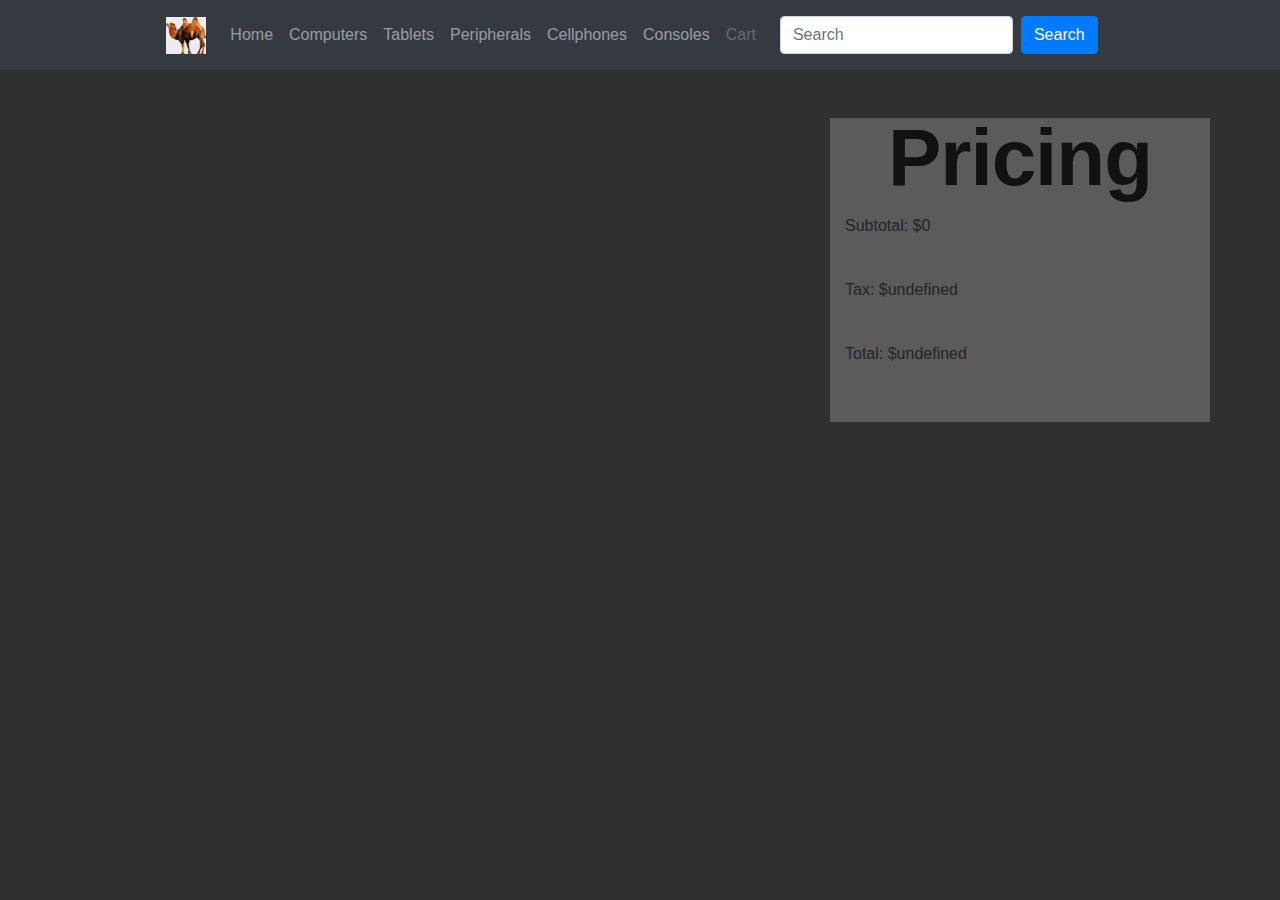
<file: Sahara/cart.html>
<!DOCTYPE html>
<html lang="en">
<head>
  <title>Sahara-cart</title>
  <meta charset="utf-8">
  <meta name="viewport" content="width=device-width, initial-scale=1">
  <link rel="stylesheet" href="https://maxcdn.bootstrapcdn.com/bootstrap/4.3.1/css/bootstrap.min.css">
  <script src="https://ajax.googleapis.com/ajax/libs/jquery/3.4.1/jquery.min.js"></script>
  <script src="https://cdnjs.cloudflare.com/ajax/libs/popper.js/1.14.7/umd/popper.min.js"></script>
  <script src="https://maxcdn.bootstrapcdn.com/bootstrap/4.3.1/js/bootstrap.min.js"></script>
  <script type="text/javascript" src="data.js"></script>
  <script type="text/javascript" src="cart.js"></script>
  <link rel="stylesheet" type="text/css" href="style.css">

</head>
<script>
  getCache();
</script>
<body>
    <nav class="navbar navbar-expand-sm justify-content-center bg-dark navbar-dark">
            <!--LOGO-->
            <a class="navbar-brand" href='index.html'>
                <img src="camel.jpg" alt="Logo of camel" style="width:40px;">
            </a>
            <ul class="navbar-nav">
                <!--NavBar LINKS-->
                <li class="nav-item">
                    <a class="nav-link" href="index.php">Home</a>
                    </li>
                <li class="nav-item">
                    <a class="nav-link" onclick="saveCache()" href="computers.html">Computers</a>
                    </li>
                <li class="nav-item">
                    <a class="nav-link" onclick="saveCache()" href="tablets.html">Tablets</a>
                    </li>
                <li class="nav-item">
                    <a class="nav-link" onclick="saveCache()" href="peripherals.html">Peripherals</a>
                    </li>
                <li class="nav-item">
                    <a class="nav-link" onclick="saveCache()" href="cellphones.html">Cellphones</a>
                    </li>
                <li class="nav-item">
                    <a class="nav-link" onclick="saveCache()" href="consoles.html">Consoles</a>
                    </li>
                <li class="nav-item">
                    <a class="nav-link disabled" onclick="saveCache()" href="cart.html">Cart</a>
                    </li>
                
            </ul>
            <!--Search Bar-->
            <nav class="navbar navbar-expand-sm bg-dark navbar-dark">
                    <form class="form-inline" action="/action_page.php">
                      <input class="form-control mr-sm-2" type="text" placeholder="Search">
                      <button class="btn btn-primary " type="submit">Search</button>
                    </form>
                  </nav>
    </nav>
    <br><br>
    <!--Cart Contents-->
    <div class="container">
        <div class="row">
            <div class="col-sm-8">
                <div class="row">
                  <p id="demo0" style = "color:white;"><script>handleCart(0)</script></p><br>
                  <p id="demo1" style = "color:white;"><script>handleCart(1)</script></p><br>
                  <p id="demo2" style = "color:white;"><script>handleCart(2)</script></p><br>
                  <p id="demo3" style = "color:white;"><script>handleCart(3)</script></p><br>
                  <p id="demo4" style = "color:white;"><script>handleCart(4)</script></p><br>
                  <p id="demo5" style = "color:white;"><script>handleCart(5)</script></p><br>
                  <p id="demo6" style = "color:white;"><script>handleCart(6)</script></p><br>
                  <p id="demo7" style = "color:white;"><script>handleCart(7)</script></p><br>
                  <p id="demo8" style = "color:white;"><script>handleCart(8)</script></p><br>
                  <p id="demo9" style = "color:white;"><script>handleCart(9)</script></p><br>
                  <p id="demo10" style = "color:white;"><script>handleCart(10)</script></p><br>
                  <p id="demo11" style = "color:white;"><script>handleCart(11)</script></p><br>
                  <p id="demo12" style = "color:white;"><script>handleCart(12)</script></p><br>
                  <p id="demo13" style = "color:white;"><script>handleCart(13)</script></p><br>
                  <p id="demo14" style = "color:white;"><script>handleCart(14)</script></p><br>
                  <p id="demo15" style = "color:white;"><script>handleCart(15)</script></p><br>
                  <p id="demo16" style = "color:white;"><script>handleCart(16)</script></p><br>
                  <p id="demo17" style = "color:white;"><script>handleCart(17)</script></p><br>
                  <p id="demo18" style = "color:white;"><script>handleCart(18)</script></p><br>
                  <p id="demo19" style = "color:white;"><script>handleCart(19)</script></p><br>
                  <p id="demo20" style = "color:white;"><script>handleCart(20)</script></p><br>
                  <p id="demo21" style = "color:white;"><script>handleCart(21)</script></p><br>
                  <p id="demo22" style = "color:white;"><script>handleCart(22)</script></p><br>
                  <p id="demo23" style = "color:white;"><script>handleCart(23)</script></p><br>
                  <p id="demo24" style = "color:white;"><script>handleCart(24)</script></p><br>
                  <p id="demo25" style = "color:white;"><script>handleCart(25)</script></p><br>
                  <p id="demo26" style = "color:white;"><script>handleCart(26)</script></p><br>
                  <p id="demo27" style = "color:white;"><script>handleCart(27)</script></p><br>
                  <p id="demo28" style = "color:white;"><script>handleCart(28)</script></p><br>
                  <p id="demo29" style = "color:white;"><script>handleCart(29)</script></p><br>
                  <p id="demo30" style = "color:white;"><script>handleCart(30)</script></p><br>
                  <p id="demo31" style = "color:white;"><script>handleCart(31)</script></p><br>
                  <p id="demo32" style = "color:white;"><script>handleCart(32)</script></p><br>
                  <p id="demo33" style = "color:white;"><script>handleCart(33)</script></p><br>
                  <p id="demo34" style = "color:white;"><script>handleCart(34)</script></p><br>
                  <p id="demo35" style = "color:white;"><script>handleCart(35)</script></p><br>
                  <p id="demo36" style = "color:white;"><script>handleCart(36)</script></p><br>
                  <p id="demo37" style = "color:white;"><script>handleCart(37)</script></p><br>
                  <p id="demo38" style = "color:white;"><script>handleCart(38)</script></p><br>
                  <p id="demo39" style = "color:white;"><script>handleCart(39)</script></p><br>

                </div>
            </div>
            <div class="col-sm-4" style="background-color:rgb(92, 90, 90)">
                <h3>Pricing</h3>
                <p>
                  <script>
                    // Calculate totals and tax
                    var subTotal = 0;
                    for(var i=0;i<40;i++){
                      subTotal += pQuantity[i]*pPrice[i];
                    }
                    var tax = 0;
                    tax = subTotal * 0.0925;
                    var total = 0;
                    total = subTotal+tax;
                    </script>
                    <!--item item item subtotal tax total-->
                    <p id="subTotal"></p><br>
                    <p id="tax"></p><br>
                    <p id="total"></p><br>
                    <script>
                    //Fill in totals
                    document.getElementById("subTotal").innerHTML ="Subtotal:  $" + subTotal;
                    document.getElementById("tax").innerHTML ="Tax:  $" + tax;
                    document.getElementById("total").innerHTML ="Total:  $" + total;
                    </script>
                </p>
            </div>
        </div>
    </div>
</body>
</file>
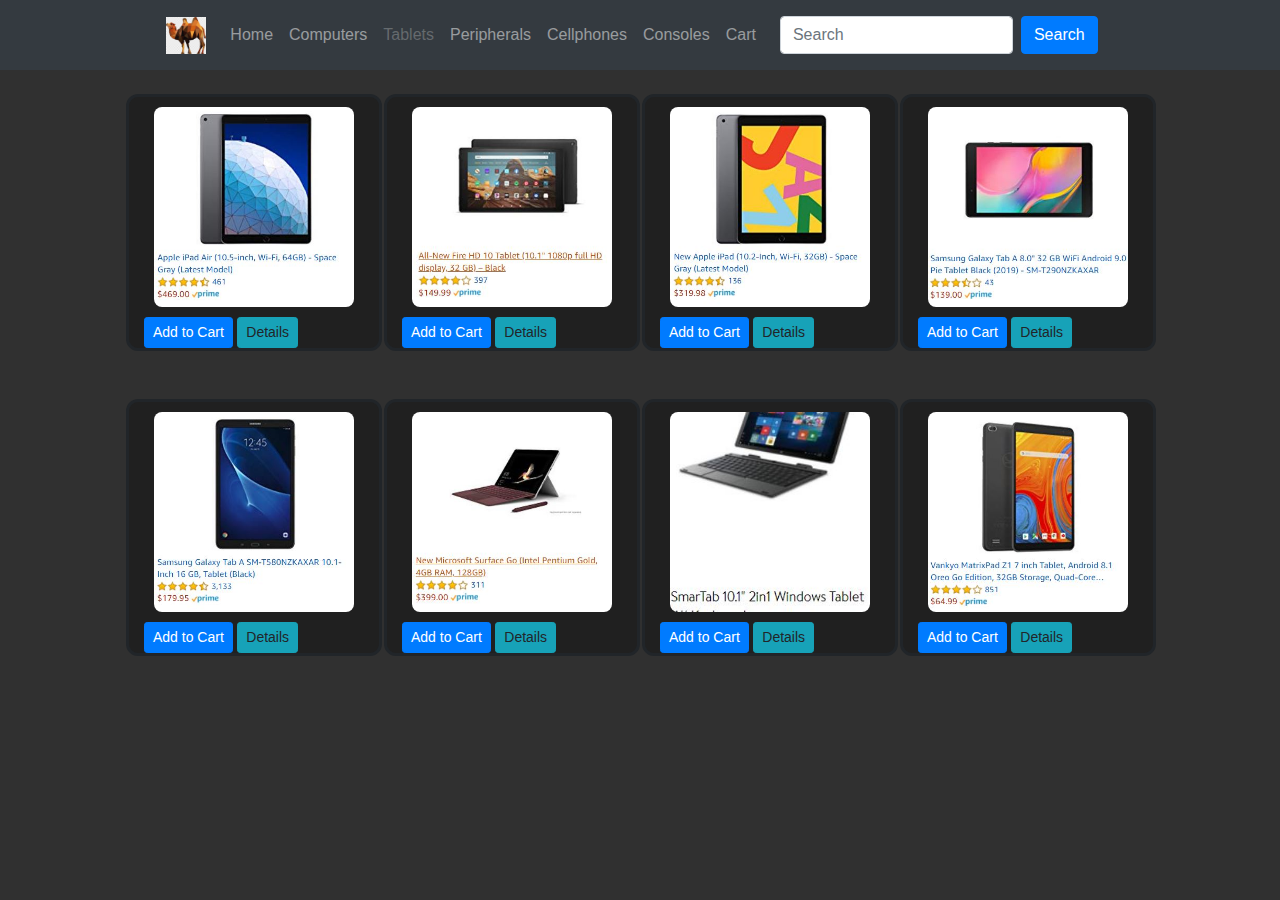
<file: Sahara/tablets.html>
<!DOCTYPE html>
<html lang="en">
<head>
  <title>Sahara-computers</title>
  <meta charset="utf-8">
  <meta name="viewport" content="width=device-width, initial-scale=1">
  <link rel="stylesheet" href="https://maxcdn.bootstrapcdn.com/bootstrap/4.3.1/css/bootstrap.min.css">
  <script src="https://ajax.googleapis.com/ajax/libs/jquery/3.4.1/jquery.min.js"></script>
  <script src="https://maxcdn.bootstrapcdn.com/bootstrap/4.3.1/js/bootstrap.min.js"></script>
  <script src="https://maxcdn.bootstrapcdn.com/bootstrap/4.3.1/js/bootstrap.min.js"></script>
  <script type="text/javascript" src="data.js"></script>
  <script type="text/javascript" src="cart.js"></script>
  <link rel="stylesheet" type="text/css" href="style.css">

</head>
<script>
  getCache();
</script>
<body>
    <nav class="navbar navbar-expand-sm justify-content-center bg-dark navbar-dark">
            <!--LOGO-->
            <a class="navbar-brand" href='index.php'>
                <img src="camel.jpg" alt="Camel Logo" style="width:40px;">
            </a>
            <ul class="navbar-nav">
                <!--NavBar LINKS-->
                <li class="nav-item">
                    <a class="nav-link" href="index.php">Home</a>
                    </li>
                <li class="nav-item">
                    <a class="nav-link" onclick="saveCache()" href="computers.html">Computers</a>
                    </li>
                <li class="nav-item">
                    <a class="nav-link disabled" onclick="saveCache()" href="tablets.html">Tablets</a>
                    </li>
                <li class="nav-item">
                    <a class="nav-link" onclick="saveCache()" href="peripherals.html">Peripherals</a>
                    </li>
                <li class="nav-item">
                    <a class="nav-link" onclick="saveCache()" href="cellphones.html">Cellphones</a>
                    </li>
                <li class="nav-item">
                    <a class="nav-link" onclick="saveCache()" href="consoles.html">Consoles</a>
                    </li>
                <li class="nav-item">
                    <a class="nav-link" onclick="saveCache()" href="cart.html">Cart</a>
                    </li>
                
            </ul>
            <!--Search Bar-->
            <nav class="navbar navbar-expand-sm bg-dark navbar-dark">
                    <form class="form-inline" action="/action_page.php">
                      <input class="form-control mr-sm-2" type="text" placeholder="Search">
                      <button class="btn btn-primary " type="submit">Search</button>
                    </form>
                  </nav>
    </nav>

    
    <div class="container">
        <div class="row">
          <!--
            <div class="col-sm" style="background-color:#aaa;">
                
            </div> -->
            <div class="col-sm">
                <div class="container">
                    <div class="d-flex flex-row p-4">
                        <div class="col">
                      <img src="inv/projectpics/Tablets/1.JPG">
                            <button class="btn btn-primary my-cart-btn btn-sm" onclick="addCart(8)">Add to Cart</button>
                           <div class="popup" onclick="myFunction1()">  <a class="btn btn-info btn-sm" >Details</a>
                         <span class="popuptext" id="myPopup1">10.5-inch Retina Display with True Tone and wide Color <br> Price: $469.00</span>
						</div>
                        </div>
                        <div class="col">
                            <img src="inv/projectpics/Tablets/2.JPG">
                            <button class="btn btn-primary my-cart-btn btn-sm" onclick="addCart(9)">Add to Cart</button>
                           <div class="popup" onclick="myFunction2()">  <a class="btn btn-info btn-sm" >Details</a>
                         <span class="popuptext" id="myPopup2">10.1" 1080p full HD display; 32 or 64 GB of internal storage (add up to 512 GB with microSD)
                            <br> Price: $149.99</span>
						</div>
						</div>
                        <div class="col">
                            <img src="inv/projectpics/Tablets/3.JPG">
                            <button class="btn btn-primary my-cart-btn btn-sm" onclick="addCart(10)">Add to Cart</button>
                           <div class="popup" onclick="myFunction3()">  <a class="btn btn-info btn-sm" >Details</a>
                         <span class="popuptext" id="myPopup3">10. 2-inch Retina display
                            A10 Fusion chip
                            Touch ID fingerprint sensor
                            8MP back camera, 1. 2MP FaceTime HD front camera
                             <br> Price: $319.98</span>
						</div>
                        </div>
                        <div class="col">
                            <img src="inv/projectpics/Tablets/4.JPG">
                            <button class="btn btn-primary my-cart-btn btn-sm" onclick="addCart(11)">Add to Cart</button>
                          <div class="popup" onclick="myFunction4()">  <a class="btn btn-info btn-sm" >Details</a>
                         <span class="popuptext" id="myPopup4">Minimum bezel; Maximum view. 
                           The premium metallic finish and lightweight design make it 
                           easy to use around the house or on the go <br> Price: $139.00</span>
						</div>
                        </div>
                    </div>
                    <div class="d-flex flex-row p-4">
                        <div class="col">
                           <img src="inv/projectpics/Tablets/5.JPG">
                           <button class="btn btn-primary my-cart-btn btn-sm" onclick="addCart(12)">Add to Cart</button>
                           <div class="popup" onclick="myFunction5()">  <a class="btn btn-info btn-sm" >Details</a>
                         <span class="popuptext" id="myPopup5">1.6 GHz exynos 7870 octa core Processor. 10.1" wuxga Display,
                            8Mp rear camera + 2Mp front camera<br> Price: $179.95</span>
						</div>
                        </div>
                        <div class="col">
                           <img src="inv/projectpics/Tablets/6.JPG">
                           <button class="btn btn-primary my-cart-btn btn-sm" onclick="addCart(13)">Add to Cart</button>
                           <div class="popup" onclick="myFunction6()">  <a class="btn btn-info btn-sm" >Details</a>
                         <span class="popuptext" id="myPopup6">High res 10 inch PixelSense Display designed
                            to be viewed, touched, and written on
                            Lightest Surface yet, starting at just 1.15 pounds
                             <br> Price: $399.00</span>
						</div>
                        </div>
                        <div class="col">
                            <img src="inv/projectpics/Tablets/7.JPG">
                            <button class="btn btn-primary my-cart-btn btn-sm" onclick="addCart(14)">Add to Cart</button>
                           <div class="popup" onclick="myFunction7()">  <a class="btn btn-info btn-sm" >Details</a>
                         <span class="popuptext" id="myPopup7">SmarTab 10.1" 2in1 Windows Tablet
                            W/ Keyboard Detachable Keyboard HD,
                             IPS Touchscreen Display Intel Atom Z8350
                              Quad-core Processor 32GB of Storage  <br> Price: $99.98</span>
						</div>
                        </div>
                        <div class="col">
                            <img src="inv/projectpics/Tablets/8.JPG">
                            <button class="btn btn-primary my-cart-btn btn-sm" onclick="addCart(15)">Add to Cart</button>
                           <div class="popup" onclick="myFunction8()">  <a class="btn btn-info btn-sm" >Details</a>
                         <span class="popuptext" id="myPopup8">. Fast and responsive performance: Equipped
                            with the powerful and energy-saving 64 bit
                             Quad-core processor 1.5GHz, RAM 1GB<br> Price: $64.99</span>
						</div>
                        </div>
                    </div>
                </div>
            </div>
            <!--
            <div class="col-sm" style="background-color:#aaa;">
                
            </div> -->
        </div>
    </div>

		<script>
// When the user clicks on div, open the popup
function myFunction1() {
  var popup = document.getElementById("myPopup1");
  popup.classList.toggle("show");
}
function myFunction2() {
  var popup = document.getElementById("myPopup2");
  popup.classList.toggle("show");
}
function myFunction3() {
  var popup = document.getElementById("myPopup3");
  popup.classList.toggle("show");
}
function myFunction4() {
  var popup = document.getElementById("myPopup4");
  popup.classList.toggle("show");
}
function myFunction5() {
  var popup = document.getElementById("myPopup5");
  popup.classList.toggle("show");
}
function myFunction6() {
  var popup = document.getElementById("myPopup6");
  popup.classList.toggle("show");
}
function myFunction7() {
  var popup = document.getElementById("myPopup7");
  popup.classList.toggle("show");
  
}function myFunction8() {
  var popup = document.getElementById("myPopup8");
  popup.classList.toggle("show");
}
// make 8 function with differnt id names for bottons for all pages 
</script>
</body>
</file>
<file: Sahara/style.css>
.col img {
        width: 200px;
        height: 200px;
        object-fit: cover;
        margin: 10px;
        border-radius: 8px;
        border-color: black;
      }
      .col {
        border-radius: 12px;
        border: 3px solid;
        background-color: rgb(32, 32, 32);
        margin: 0px 0px 0px 2px;
      }
      body {
        background-color:rgb(48, 48, 48);
      }

/* Popup container - can be anything you want */
.popup {
  position: relative;
  display: inline-block;
  cursor: pointer;
  -webkit-user-select: none;
  -moz-user-select: none;
  -ms-user-select: none;
  user-select: none;
}

/* The actual popup */
.popup .popuptext {
  visibility: hidden;
  width: 160px;
  background-color: #555;
  color: #fff;
  text-align: center;
  border-radius: 6px;
  padding: 8px 0;
  position: absolute;
  z-index: 1;
  bottom: 125%;
  left: 50%;
  margin-left: -80px;
}

/* Popup arrow */
.popup .popuptext::after {
  content: "";
  position: absolute;
  top: 100%;
  left: 50%;
  margin-left: -5px;
  border-width: 5px;
  border-style: solid;
  border-color: #555 transparent transparent transparent;
}

/* Toggle this class - hide and show the popup */
.popup .show {
  visibility: visible;
  -webkit-animation: fadeIn 1s;
  animation: fadeIn 1s;
}

/* Add animation (fade in the popup) */
@-webkit-keyframes fadeIn {
  from {opacity: 0;} 
  to {opacity: 1;}
}

@keyframes fadeIn {
  from {opacity: 0;}
  to {opacity:1 ;}
}


h1 {
  color: #111;
  font-family: 'Helvetica Neue', sans-serif;
  font-size: 275px; 
  font-weight: bold; 
  letter-spacing: -1px; 
  line-height: 1; 
  text-align: center; 
}

h2 { 
  color:rgb(252, 230, 216); 
  font-family: 'Open Sans', sans-serif; 
  font-size: 100px; font-weight: 300; 
  margin: 0 0 72px; 
  text-align: center; 
}

h3 {
  color: #111;
  font-family: 'Helvetica Neue', sans-serif;
  font-size: 80px; 
  font-weight: bold; 
  letter-spacing: -1px; 
  line-height: 1; 
  text-align: center; 
}

h4 { 
  color:rgb(252, 230, 216); 
  font-family: 'Open Sans', sans-serif; 
  font-size: 50px; font-weight: 300; 
  margin: 0 0 72px; 
  text-align: center; 
}
</file>
